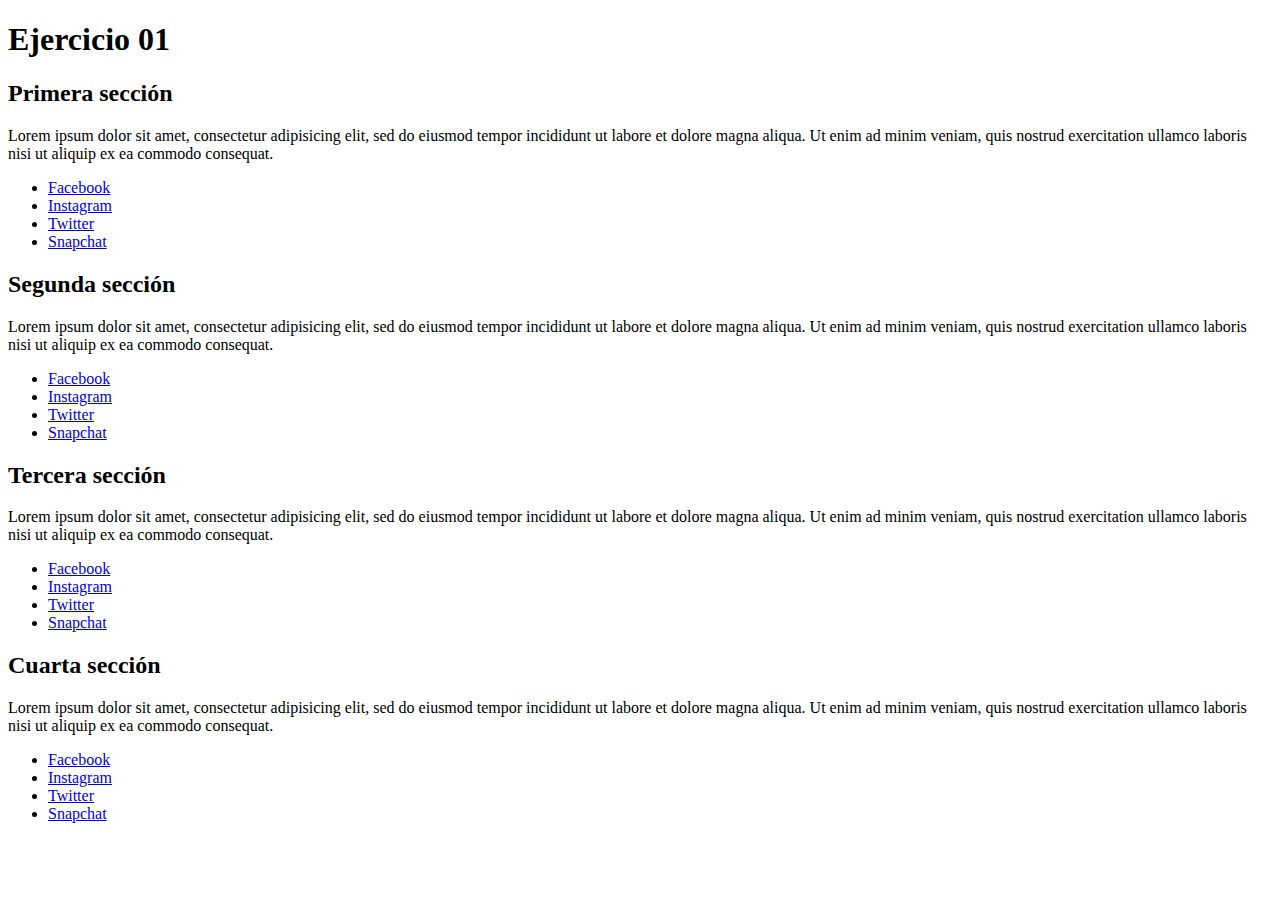
<file: jquery-test/index.html>
<!DOCTYPE html>
<html lang="es">
<head>
<meta charset="utf-8">
<title>Ejercicio 01</title>
<meta name="viewport" content="width=device-width, initial-scale=1.0">
<link rel="stylesheet" href="https://use.fontawesome.com/releases/v5.6.3/css/all.css" integrity="sha384-UHRtZLI+pbxtHCWp1t77Bi1L4ZtiqrqD80Kn4Z8NTSRyMA2Fd33n5dQ8lWUE00s/" crossorigin="anonymous">
</head>

<body>
    <header>
        <h1>Ejercicio 01</h1>
    </header>

    <section>
        <h2>Primera sección <i class="far fa-smile-beam"></i></h2>
        <p>Lorem ipsum dolor sit amet, consectetur adipisicing elit, sed do eiusmod tempor incididunt ut
        labore et dolore magna aliqua. Ut enim ad minim veniam, quis nostrud exercitation ullamco laboris nisi
        ut aliquip ex ea commodo consequat.</p>

        <ul class="socialnetworks">
            <li><a href="#">Facebook</a></li>
            <li><a href="#">Instagram</a></li>
            <li><a href="#">Twitter</a></li>
            <li><a href="#">Snapchat</a></li>
        </ul>

        <p><i class="far fa-smile-beam fa-2x"></i> <i class="far fa-smile-beam fa-2x"></i> <i class="far fasmile-beam fa-2x"></i></p>
    </section>

    <section>
        <h2>Segunda sección <i class="far fa-smile-wink"></i></h2>

        <p>Lorem ipsum dolor sit amet, consectetur adipisicing elit, sed do eiusmod tempor incididunt ut
        labore et dolore magna aliqua. Ut enim ad minim veniam, quis nostrud exercitation ullamco laboris nisi
        ut aliquip ex ea commodo consequat.</p>
        
        <ul class="socialnetworks">
            <li><a href="#">Facebook</a></li>
            <li><a href="#">Instagram</a></li>
            <li><a href="#">Twitter</a></li>
            <li><a href="#">Snapchat</a></li>
        </ul>
        <p><i class="far fa-smile-wink fa-2x"></i> <i class="far fa-smile-wink fa-2x"></i> <i class="far fasmile-wink fa-2x"></i></p>
    </section>

<section>
    <h2>Tercera sección <i class="far fa-surprise"></i></h2>

    <p>Lorem ipsum dolor sit amet, consectetur adipisicing elit, sed do eiusmod tempor incididunt ut
    labore et dolore magna aliqua. Ut enim ad minim veniam, quis nostrud exercitation ullamco laboris nisi
    ut aliquip ex ea commodo consequat.</p>

    <ul class="socialnetworks">
        <li><a href="#">Facebook</a></li>
        <li><a href="#">Instagram</a></li>
        <li><a href="#">Twitter</a></li>
        <li><a href="#">Snapchat</a></li>
    </ul>

    <p><i class="far fa-surprise fa-2x"></i> <i class="far fa-surprise fa-2x"></i> <i class="far fa-surprise fa-2x"></i></p>
</section>

<section>
    <h2>Cuarta sección <i class="far fa-grin-hearts"></i></h2>

    <p>Lorem ipsum dolor sit amet, consectetur adipisicing elit, sed do eiusmod tempor incididunt ut
    labore et dolore magna aliqua. Ut enim ad minim veniam, quis nostrud exercitation ullamco laboris nisi
    ut aliquip ex ea commodo consequat.</p>

    <ul class="socialnetworks">
        <li><a href="#">Facebook</a></li>
        <li><a href="#">Instagram</a></li>
        <li><a href="#">Twitter</a></li>
        <li><a href="#">Snapchat</a></li>
    </ul>
    <p><i class="far fa-grin-hearts fa-2x"></i> <i class="far fa-grin-hearts fa-2x"></i> <i class="far fagrin-hearts fa-2x"></i></p>
</section>

<!--Llamado a jQuery-->
<script src="https://code.jquery.com/jquery-3.5.1.js" integrity="sha256-QWo7LDvxbWT2tbbQ97B53yJnYU3WhH/C8ycbRAkjPDc=" crossorigin="anonymous"></script>
<!--Mi propio script-->
<script src="script.js"></script>

</body>
</html>
</file>
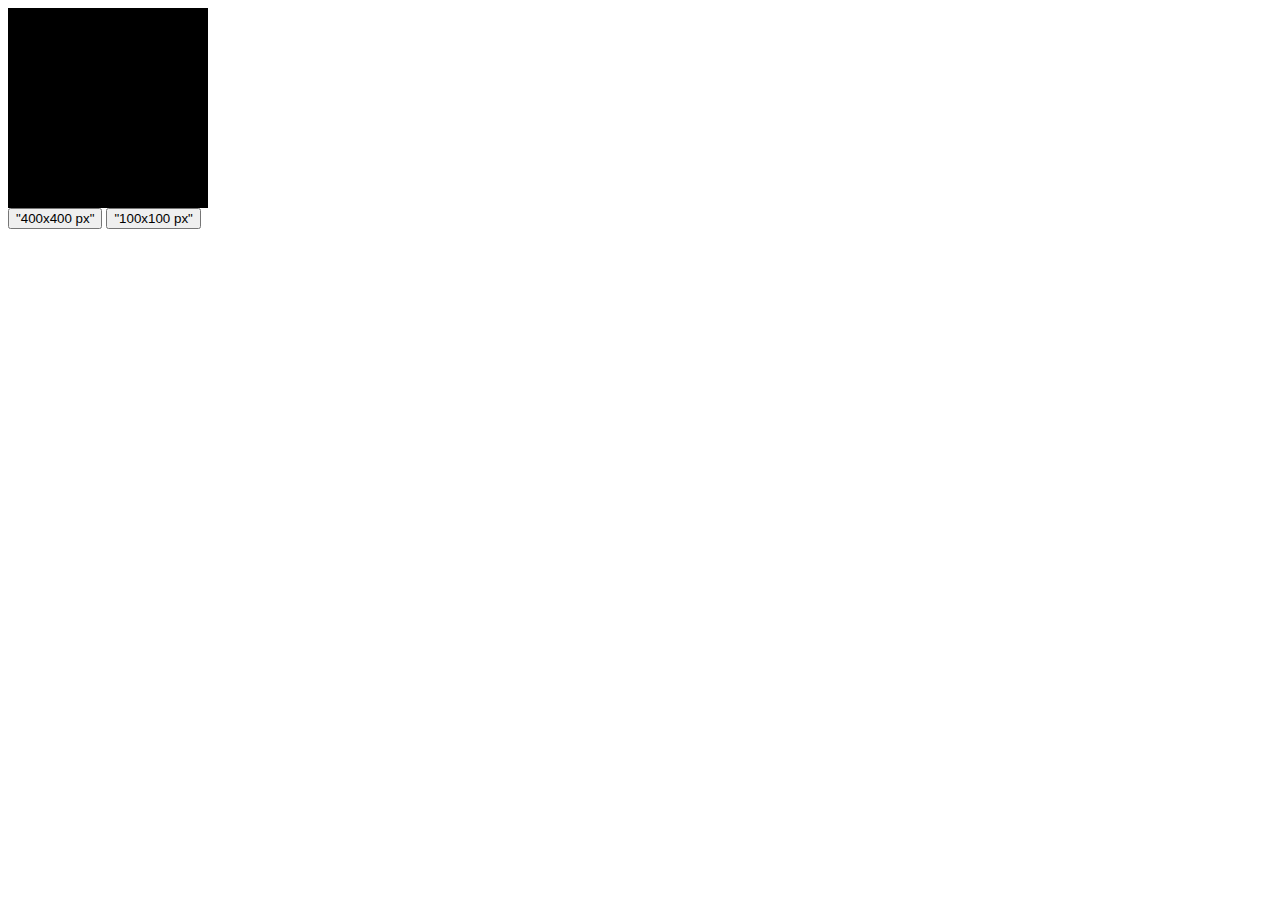
<file: Desafio Javascript PT1- EMiranda/box-color-V2.html>
<!DOCTYPE html>
<html lang="es">

<head>
    <meta charset="UTF-8">
    <meta name="viewport" content="width=device-width, initial-scale=1.0">
    <title>Colores</title>
    <style>
        #box {
            width: 200px;
            height: 200px;
            background-color: black;
        }
    </style>
</head>

<body id="body"> 
    <div id="box"></div>

    <button id="big"> "400x400 px" </button>
    <button id="small"> "100x100 px" </button>

    <script>
        var caja = document.getElementById("box");

        var grande = document.getElementById('big');
        var pequeño = document.getElementById('small');

            grande.addEventListener('click', function(){
                cambiar_tamaño("big");
            });

            pequeño.addEventListener('click', function(){
                cambiar_tamaño2("small");
            });


                function cambiar_tamaño(tamaño){
                    caja.style.height = "400px";
                    caja.style.width = "400px";
                }

                function cambiar_tamaño2(tamaño){
                    caja.style.height = "100px";
                    caja.style.width = "100px";
                }
    </script>

</body>
</html>
</file>
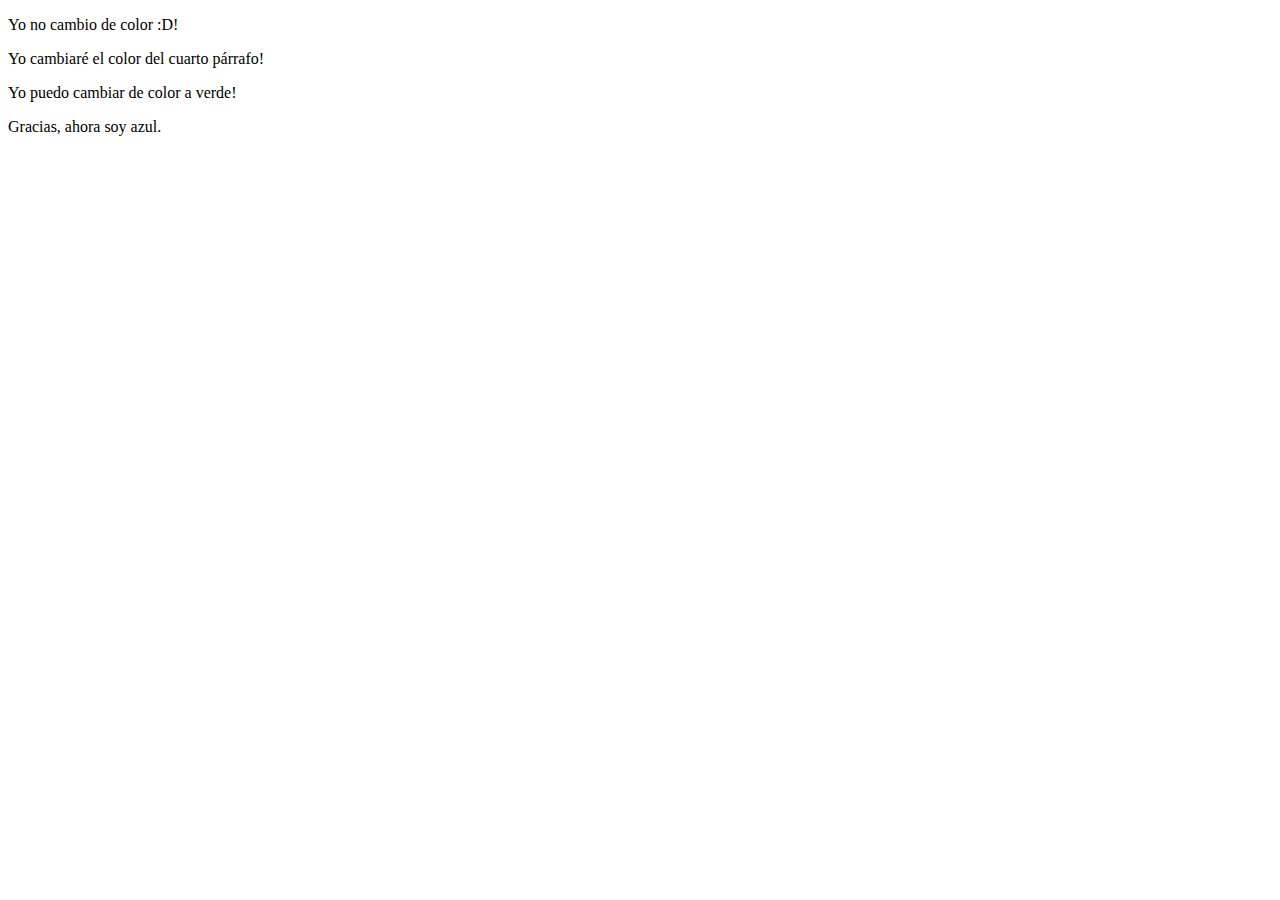
<file: Desafio Javascript PT1- EMiranda/cambiando-elemento-distinto-V2.html>
<!DOCTYPE html>
<html lang="es">
<head>
    <meta charset="UTF-8">
    <meta name="viewport" content="width=device-width, initial-scale=1.0">
    <title>Document</title>
</head>
<body>
    <p id="par-1"> Yo no cambio de color :D! </p>
    <p id="par-2" onclick="document.getElementById('par-4').style.color='blue'">Yo cambiaré el color del cuarto párrafo!</p>
    <p id="par-3" onclick="this.style.color='green'"> Yo puedo cambiar de color a verde! </p>
    <p id="par-4"> Gracias, ahora soy azul. </p>

    <script>

    </script>
    
</body>
</html>
</file>
